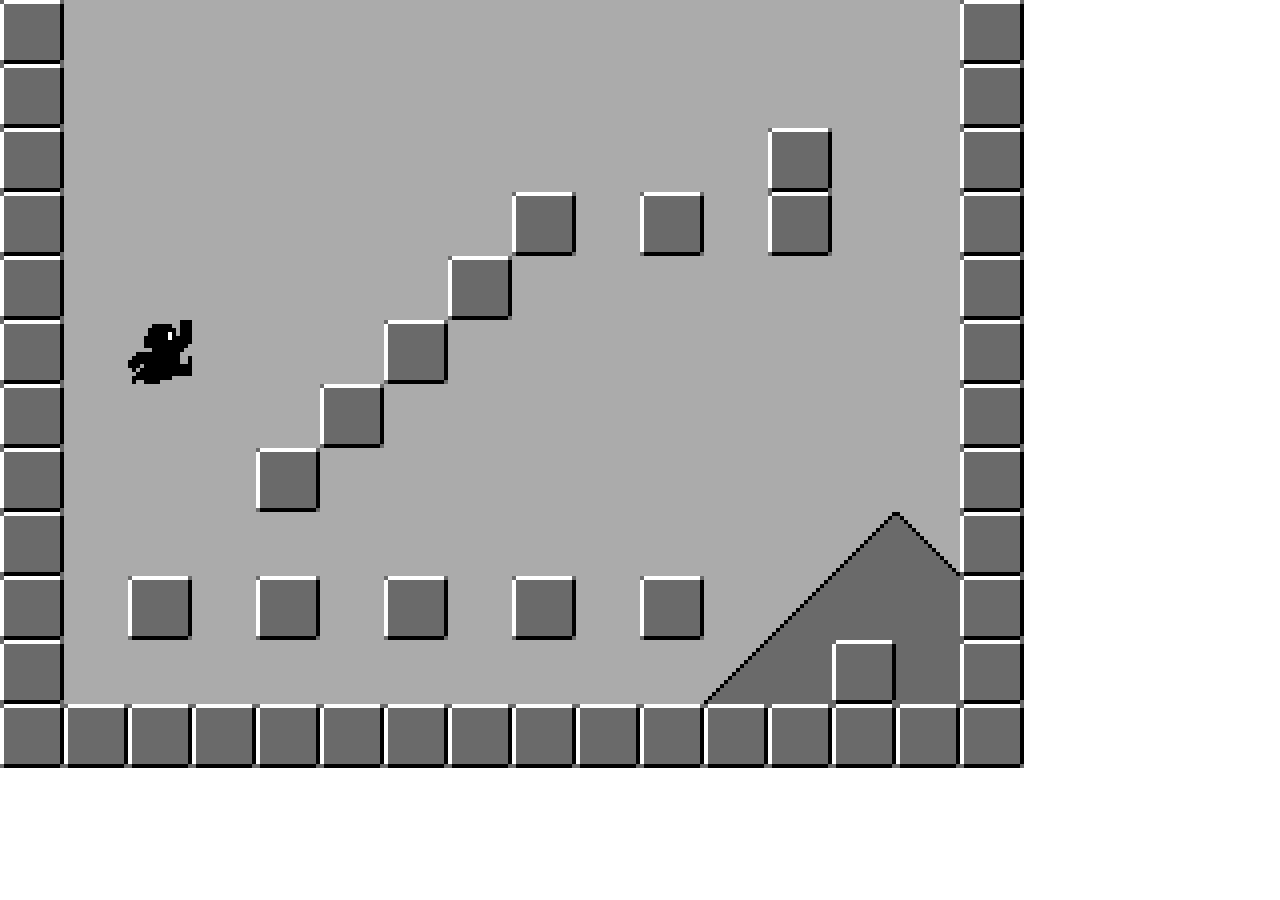
<file: index.html>
<!doctype html>
<html>
<head>
<meta charset="utf-8">
<link rel="stylesheet" type="text/css" href="./styles/index.css">
</head>
<body>
<div id="map-container" class="map-container"></div>
<p id="player" class="player"></p>
<script type="text/javascript" src="./scripts/Renderer.js"></script>
<script type="text/javascript" src="./scripts/Inputter.js"></script>
<script type="text/javascript" src="./scripts/Player.js"></script>
<script type="text/javascript" src="./scripts/Map.js"></script>
<script type="text/javascript">
(() => {
    class Main {
        static get FRAME_RATIO() { return 1000 / 24 }

        constructor() {
            const player = new Player(document.getElementById('player'))
            const map = new Map(document.getElementById('map-container'), `
                X______________X
                X______________X
                X___________X__X
                X_______X_X_X__X
                X______X_______X
                X_____X________X
                X____X_________X
                X___X__________X
                X____________JLX
                X_X_X_X_X_X_JMMX
                X__________JMXMX
                XXXXXXXXXXXXXXXX
            `)
            
            this.inputter = new Inputter(Main.FRAME_RATIO, [
                player
            ])
            this.renderer = new Renderer(Main.FRAME_RATIO, [
                map, player
            ])
        }
        
        run() {
            this.inputter.input()
            this.renderer.render()
        }
    }
    
    new Main().run()
})()
</script>
</body>
</html>
</file>
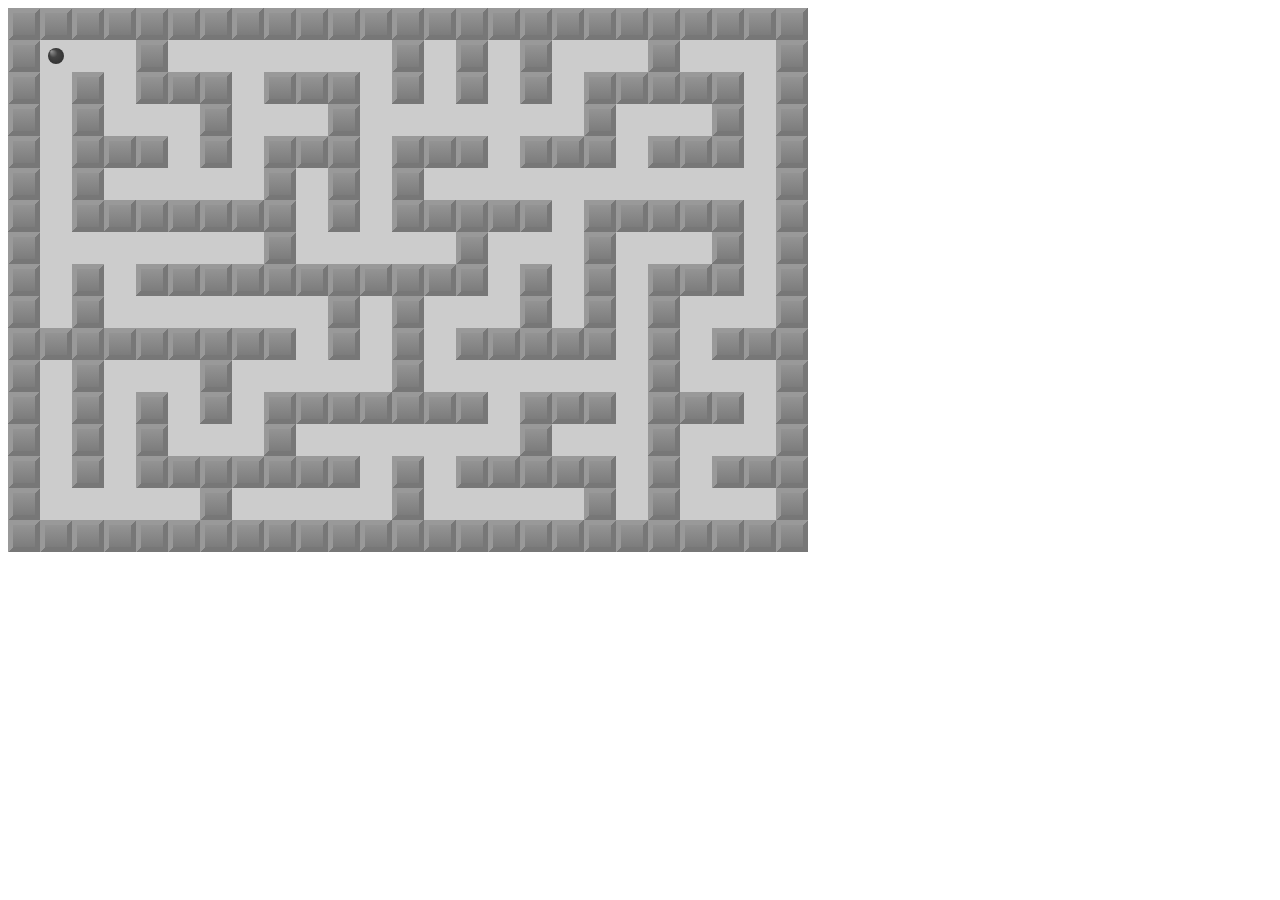
<file: canvas-maze/index.html>
<!doctype html>
<html>
<head>
<meta charset="utf-8">
<link rel="stylesheet" type="text/css" href="./styles/index.css">
</head>
<body>
<canvas id="maze-canvas"></canvas>
<script type="text/javascript" src="./scripts/Position.js"></script>
<script type="text/javascript" src="./scripts/Tip.js"></script>
<script type="text/javascript" src="./scripts/Maze.js"></script>
<script type="text/javascript" src="./scripts/BoTaoshiMaze.js"></script>
<script type="text/javascript" src="./scripts/Player.js"></script>
<script type="text/javascript">
(() => {
    const KEY_MAP = {
        LEFT: 'ArrowLeft',
        RIGHT: 'ArrowRight',
        UP: 'ArrowUp',
        DOWN: 'ArrowDown'
    }

    const queryString = window.location.search
    const queries = queryString.slice(1).split('&')
    const size = {
        width: 24,
        height: 16
    }

    let mazeType = '' // b: BoTaoshiMaze, (else): Maze

    for (let i = 0; i < queries.length; i++) {
        const pairs = queries[i].split('=')
        if (pairs && pairs.length === 2) {
            if (pairs[0] === 'w') {
                size.width = Number(pairs[1])
            } else if (pairs[0] === 'h') {
                size.height = Number(pairs[1])
            } else if (pairs[0] === 'm') {
                mazeType = pairs[1]
            }
        }
    }

    const mazeCanvas = document.getElementById('maze-canvas')
    mazeCanvas.width = (size.width + 1) * 32
    mazeCanvas.height = (size.height + 1) * 32

    const context2d = mazeCanvas.getContext('2d')
    const maze = (mazeType === 'b')
        ? new BoTaoshiMaze(context2d, size.width, size.height)
        : new Maze(context2d, size.width, size.height)

    maze.generateAndDraw()

    const player = new Player(context2d, 1, 1)
    window.addEventListener('keydown', (event) => {
        switch (event.key) {
            case KEY_MAP.LEFT:
                event.preventDefault()
                if (maze.passable(player.getLeftPosition())) {
                    player.moveLeft()
                }
                break
            case KEY_MAP.RIGHT:
                event.preventDefault()
                if (maze.passable(player.getRightPosition())) {
                    player.moveRight()
                }
                break
            case KEY_MAP.UP:
                event.preventDefault()
                if (maze.passable(player.getUpPosition())) {
                    player.moveUp()
                }
                break
            case KEY_MAP.DOWN:
                event.preventDefault()
                if (maze.passable(player.getDownPosition())) {
                    player.moveDown()
                }
                break
        }
    })
})()
</script>
</body>
</html>
</file>
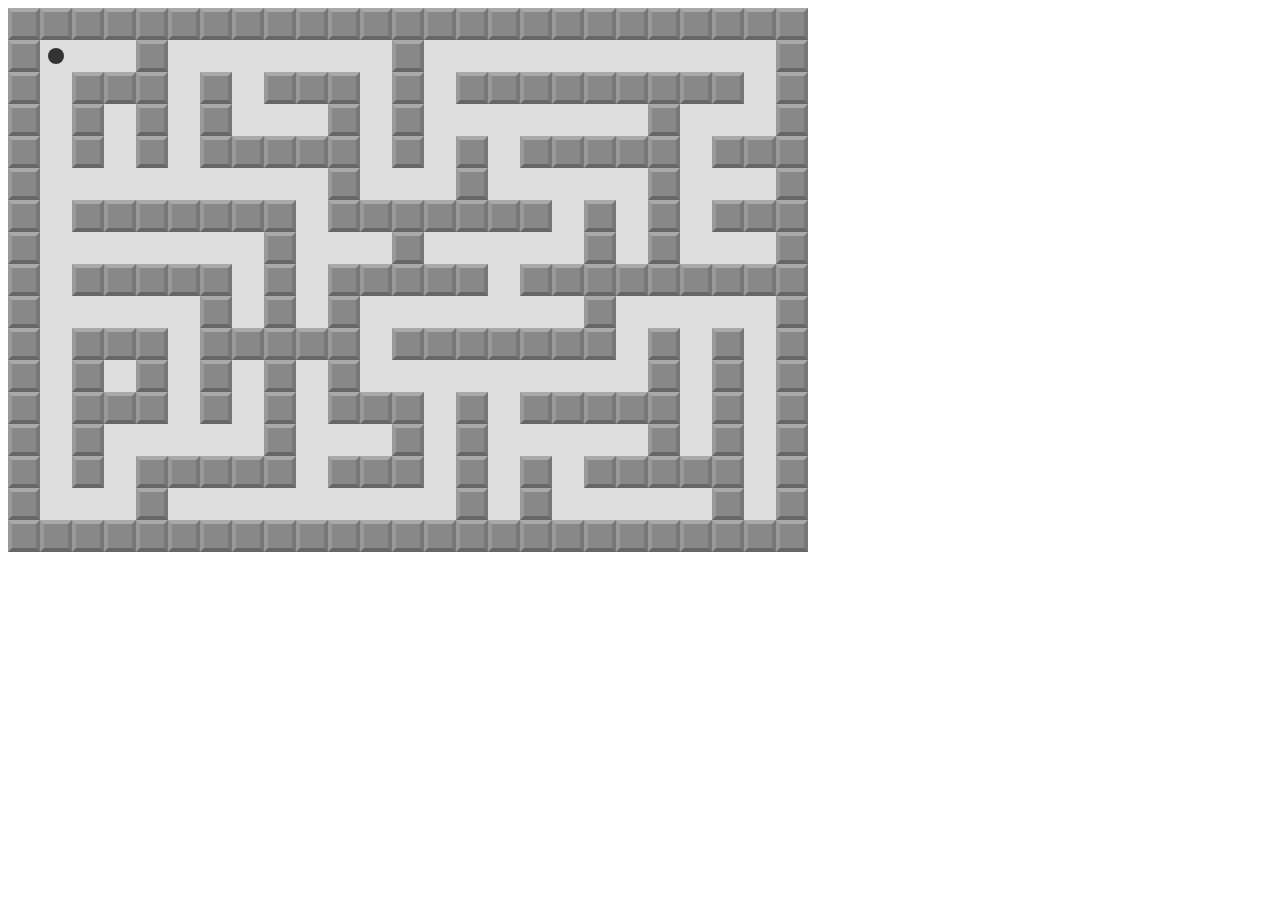
<file: simple-maze/index.html>
<!doctype html>
<html>
<head>
<meta charset="utf-8">
<link rel="stylesheet" type="text/css" href="./styles/index.css">
</head>
<body>
<div id="maze-container"></div>
<script type="text/javascript" src="./scripts/Position.js"></script>
<script type="text/javascript" src="./scripts/Tip.js"></script>
<script type="text/javascript" src="./scripts/Maze.js"></script>
<script type="text/javascript" src="./scripts/Player.js"></script>
<script type="text/javascript">
(() => {
    const KEY_MAP = {
        LEFT: 'ArrowLeft',
        RIGHT: 'ArrowRight',
        UP: 'ArrowUp',
        DOWN: 'ArrowDown'
    }
    
    const mazeContainer = document.getElementById('maze-container')
    const maze = new Maze(24, 16)
    const player = new Player(1, 1)

    mazeContainer.appendChild(maze.build())
    mazeContainer.appendChild(player.element)
    
    window.addEventListener('keydown', (event) => {
        switch (event.key) {
            case KEY_MAP.LEFT:
                if (maze.passable(player.getLeftPosition())) {
                    mazeContainer.appendChild(player.copy().element)
                    player.moveLeft()
                }
                break
            case KEY_MAP.RIGHT:
                if (maze.passable(player.getRightPosition())) {
                    mazeContainer.appendChild(player.copy().element)
                    player.moveRight()
                }
                break
            case KEY_MAP.UP:
                if (maze.passable(player.getUpPosition())) {
                    mazeContainer.appendChild(player.copy().element)
                    player.moveUp()
                }
                break
            case KEY_MAP.DOWN:
                if (maze.passable(player.getDownPosition())) {
                    mazeContainer.appendChild(player.copy().element)
                    player.moveDown()
                }
                break
        }
    })
})()
</script>
</body>
</html>
</file>
<file: styles/index.css>
* {
    position: absolute;
    margin: 0;
    padding: 0;
    
    /*
     * https://stackoverflow.com/questions/14068103/disable-antialising-when-scaling-images
     */
    image-rendering: optimizeSpeed;             /* STOP SMOOTHING, GIVE ME SPEED    */
    image-rendering: -moz-crisp-edges;          /* Firefox                          */
    image-rendering: -o-crisp-edges;            /* Opera                            */
    image-rendering: -webkit-optimize-contrast; /* Chrome (and eventually Safari)   */
    image-rendering: pixelated;                 /* Chrome                           */
    image-rendering: optimize-contrast;         /* CSS3 Proposed                    */
    -ms-interpolation-mode: nearest-neighbor;   /* IE8+                             */
}
body {
    transform: scale(4.0);
}
.player {
    background-image: url(./player.gif);
    /*background-size: 400%; /* 広い辺のチップ数 * 100% */*/
    display: none;
    width: 16px;
    height: 16px;
}
.player-wait {
    background-position: 0 0;
}
.player-go1 {
    background-position: -16px 0;
}
.player-go2 {
    background-position: -32px 0;    
}
.player-jump {
    background-position: -48px 0;
}
.player-crouch {
    height: 8px;
    background-size: 400% 100%;
    margin-top: 8px;
}
.player-turn {
    transform: scale(-1, 1);
}
.map-container {
/*    width: 800px;
    height: 600px;
*/    display: none;
}
.map {
    background-image: url(./maptip.gif);
    background-size: 600%; /* 広い辺のチップ数 * 100% */
    width: 16px;
    height: 16px;
}
.map-floor {
    background-position: 0 0;
}
.map-mt-left {
    background-position: -16px 0;
}
.map-mt-top {
    background-position: -32px 0;
}
.map-mt-right {
    background-position: -48px 0;
}
.map-mt-bottom {
    background-position: -64px 0;
}
.map-sky {
    background-position: -80px 0;
}
</file>
<file: canvas-maze/styles/index.css>
body {
}

.maze-container {
    font-size: 0;
    background-color: #ddd;
}

.tip {
    width: 24px;
    height: 24px;
    border: #fff 4px solid;
    display: inline-block;
}

.steel {
    border-color: #aaa #777 #666 #999;
    background-color: #888;
}

.rock {
    border-color: #cba #987 #876 #ba9;
    background-color: #a98;
    
    width: 16px;
    height: 16px;
    margin: 4px;
    border-radius: 8px;
}

.floor {
    border-color: #ddd;
    background-color: #ddd;
}

.player {
    position: absolute;
    width: 16px;
    height: 16px;
    border-radius: 8px;
    background-color: #888;
}

.player-active {
    z-index: 1;
    background-color: #333;
}
</file>
<file: simple-maze/styles/index.css>
body {
}

.maze-container {
    font-size: 0;
    background-color: #ddd;
}

.tip {
    width: 24px;
    height: 24px;
    border: #fff 4px solid;
    display: inline-block;
}

.steel {
    border-color: #aaa #777 #666 #999;
    background-color: #888;
}

.rock {
    border-color: #cba #987 #876 #ba9;
    background-color: #a98;
    
    width: 16px;
    height: 16px;
    margin: 4px;
    border-radius: 8px;
}

.floor {
    border-color: #ddd;
    background-color: #ddd;
}

.player {
    position: absolute;
    width: 16px;
    height: 16px;
    border-radius: 8px;
    background-color: #888;
}

.player-active {
    z-index: 1;
    background-color: #333;
}
</file>
